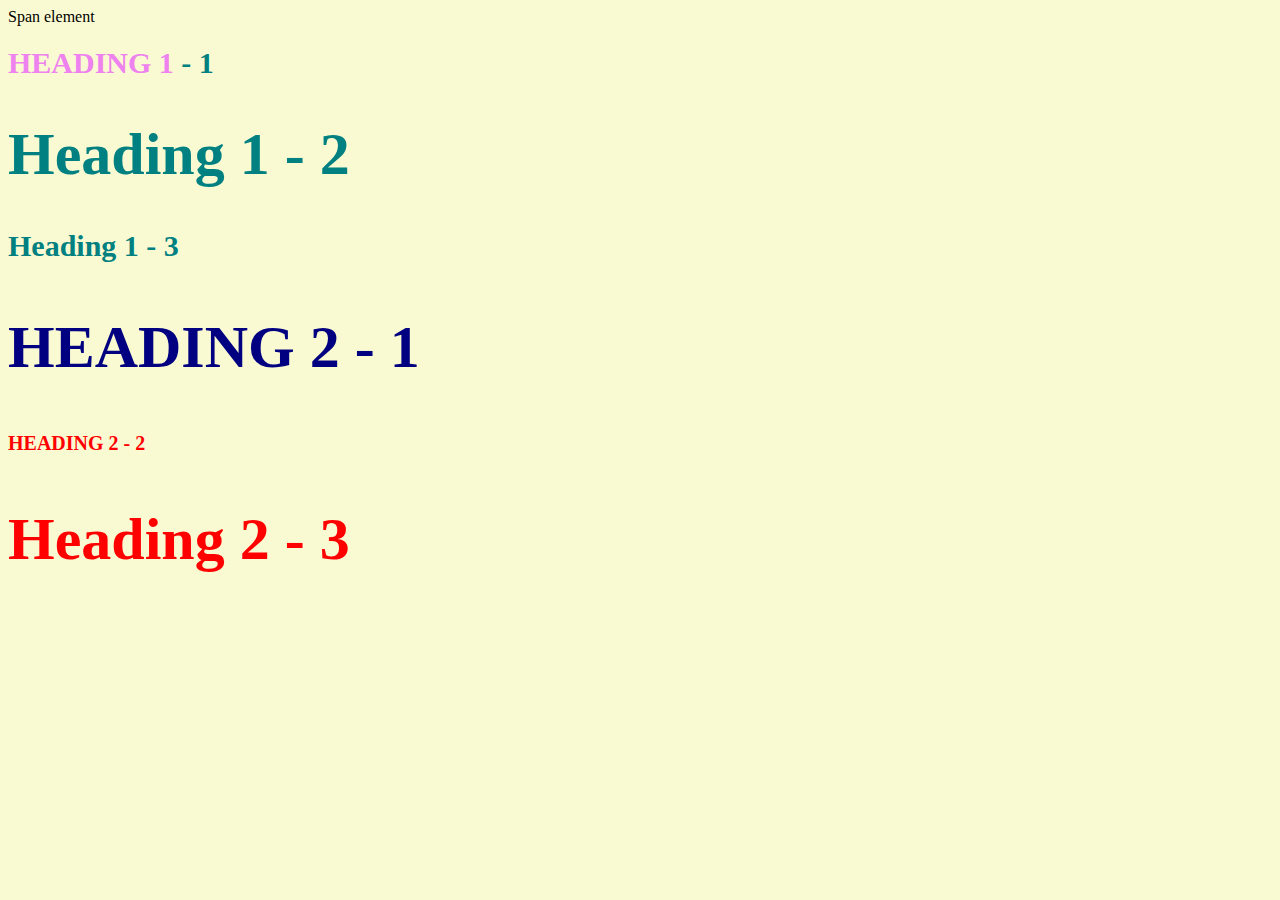
<file: style-test.html>
<!DOCTYPE html>
<html>
<head>
    <title>Style test</title>
    <link rel="stylesheet" type="text/css" href="css/test.css">
</head>
<body>
    <span>Span element</span>
    <h1 class="uppercase"><span>Heading 1</span> - 1</h1>
    <h1 class="big">Heading 1 - 2</h1>
    <h1>Heading 1 - 3</h1>
    <h2 class="big uppercase">Heading 2 - 1</h2>
    <h2 class="uppercase">Heading 2 - 2</h2>
    <h2 class="big">Heading 2 - 3</h2>

</body>
</html>
</file>
<file: css/test.css>
body{
    background-color: lightgoldenrodyellow;
}
h1{
    font-size: 30px;
    color: teal;
}

h2{
    color: red;
    font-size: 20px;
}

.big{
    font-size: 60px;
}

.uppercase{
    text-transform: uppercase;
}

.big.uppercase{
    color: navy;
}

h1 span{
    color: violet;
}
</file>
